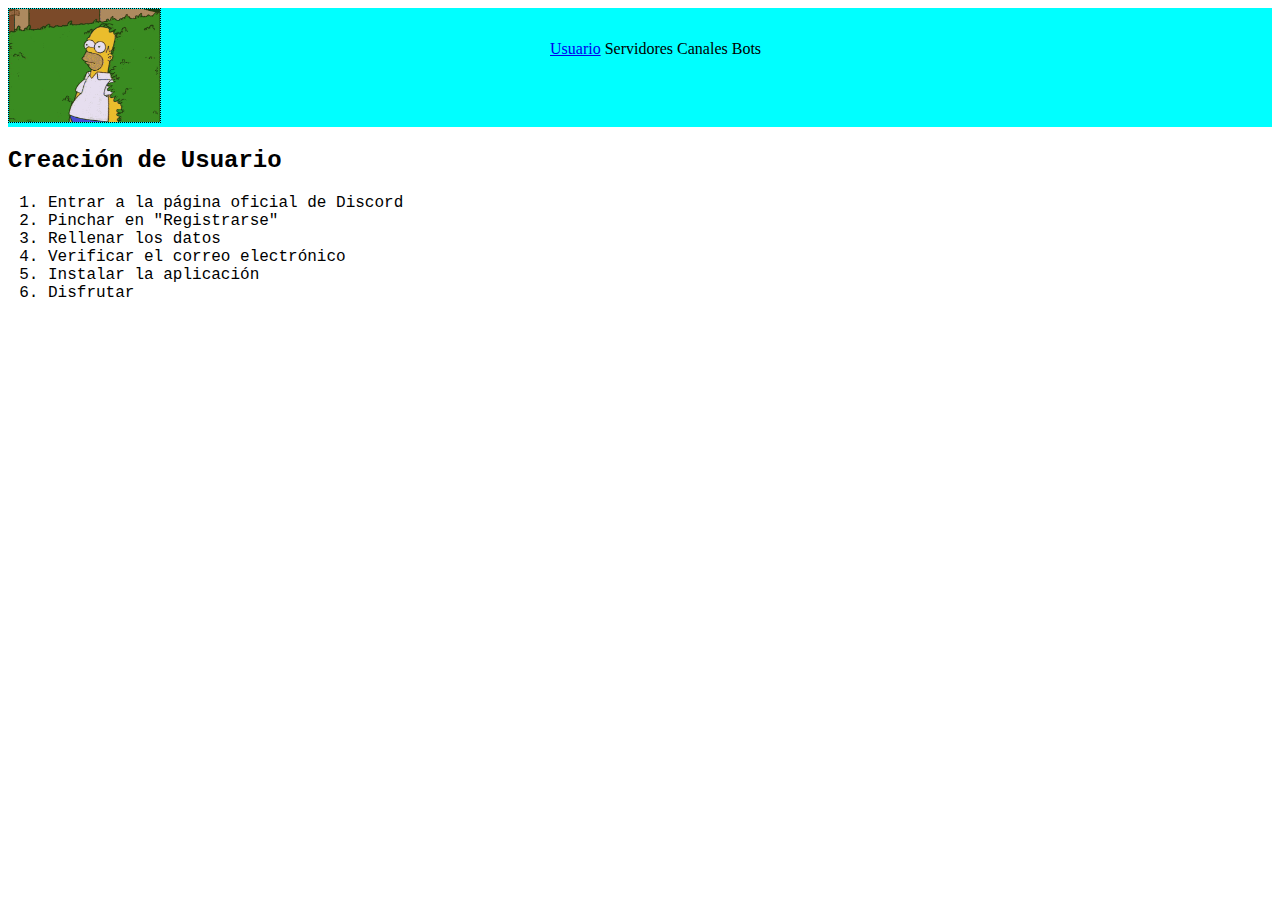
<file: index.html>
<!DOCTYPE html>
<html lang="es">
    <head>
        <meta charset="UTF-8">
        <meta http-equiv="X-UA-Compatible" content="IE=edge">
        <meta name="viewport" content="width=device-width, initial-scale=1.0">
        <title>Tutorial Discord</title>
        
        <link rel="stylesheet" href="./css/style.css">
    </head>
    <body>
        <header>
            <div class="imagenHeader">
                <img src="./images/homer.gif" alt="" width="30%" style="border-color: black; border-style: dotted; border-width: 1px;">
            </div>

            <div id="paginas">
                <ul>
                    <li><a href="./pages/usuario.html">Usuario</a></li>
                    <li>Servidores</li>
                    <li>Canales</li>
                    <li>Bots</li>
                </ul>
            </div>
        </header>

        <main>
            <section>
                <article class="fuente">
                    <h2>Creación de Usuario</h2>
                    <ol>
                        <li>Entrar a la página oficial de Discord</li>
                        <li>Pinchar en "Registrarse"</li>
                        <li>Rellenar los datos</li>
                        <li>Verificar el correo electrónico</li>
                        <li>Instalar la aplicación</li>
                        <li>Disfrutar</li>
                    </ol>
                </article>
            </section>
        </main>
        <div>

        </div>
    </body>
</html>
</file>
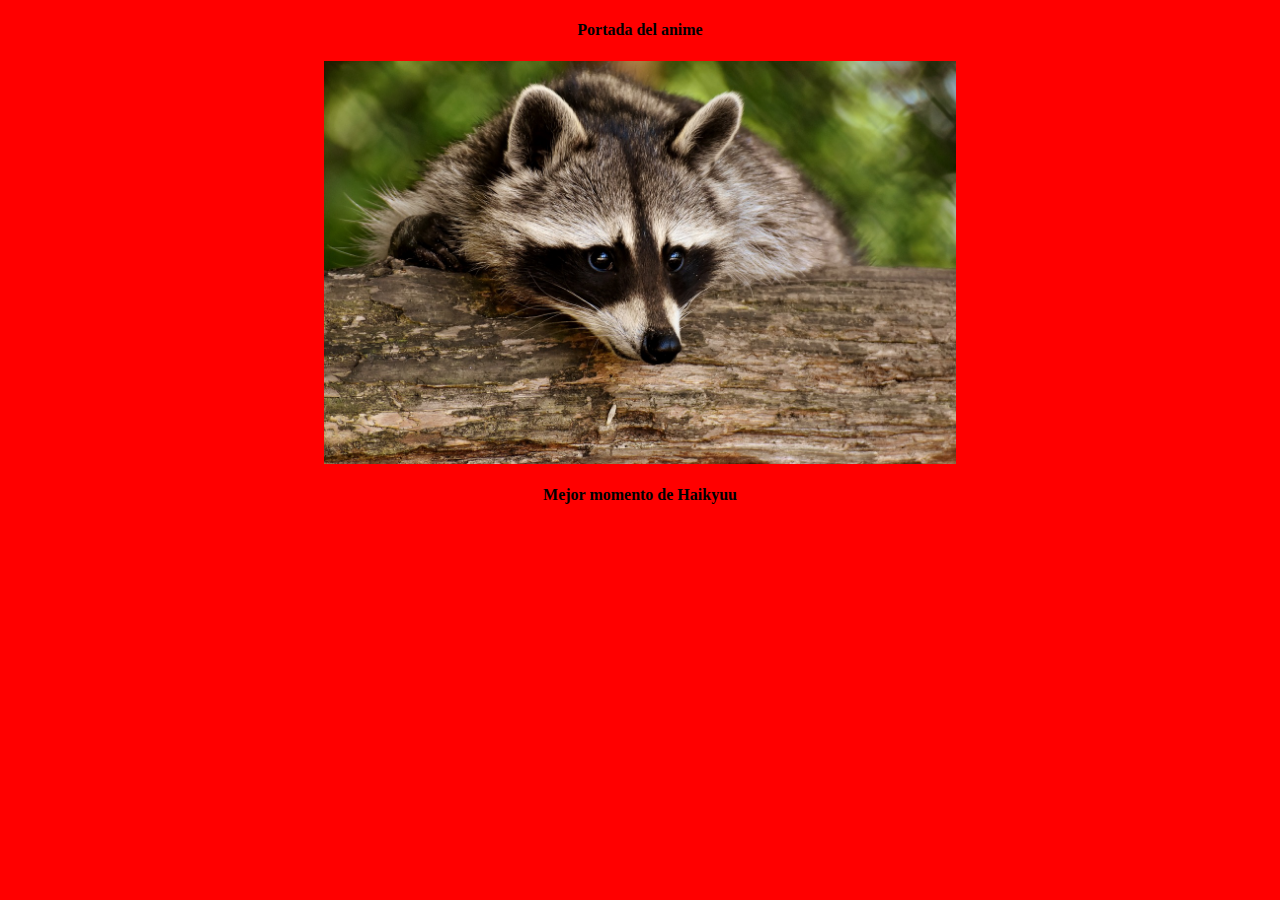
<file: pablo.html>
<!DOCTYPE html>
<html lang="es">
<head>
    <meta charset="UTF-8">
    <meta http-equiv="X-UA-Compatible" content="IE=edge">
    <meta name="viewport" content="width=device-width, initial-scale=1.0">
    <title>Document</title>
    <link rel="stylesheet" href="./css/pablo.css">
</head>
<body>
    <h4>Portada del anime</h4>
    <div class="seccionImagen">
        <img src="./images/animales.jpg" alt="Portada de Haikyuu" style="width: 50%;">
    </div>

    <h4>Mejor momento de Haikyuu</h4>

    <div class="seccionImagen">
        <iframe id="separarPV" width="560" height="315" src="https://www.youtube.com/embed/AzG9n77SkBU" title="YouTube video player" frameborder="0" allow="accelerometer; autoplay; clipboard-write; encrypted-media; gyroscope; picture-in-picture" allowfullscreen></iframe>

        <iframe width="560" height="315" src="https://www.youtube.com/embed/AzG9n77SkBU" title="YouTube video player" frameborder="0" allow="accelerometer; autoplay; clipboard-write; encrypted-media; gyroscope; picture-in-picture" allowfullscreen></iframe>
    </div>
</body>
</html>
</file>
<file: css/style.css>
header{
    background-color: aqua;
    display: flex;
}

#paginas ul li{
    list-style: none;
    display:inline;
    line-height: 50px;
}

.fuente {
    font-family: 'Courier New', Courier, monospace;
}
</file>
<file: css/pablo.css>
body{
    background-color: red;
}

body h2{
    font-style: italic;
    font-size: 25px;
}

.imagenCentrada {
    width: 50%;
}

body h4{
    text-align: center;
}

.seccionImagen {
    display: flex;
    justify-content: center;
}

#separarPV{
    margin-right: 10px;
}
</file>
